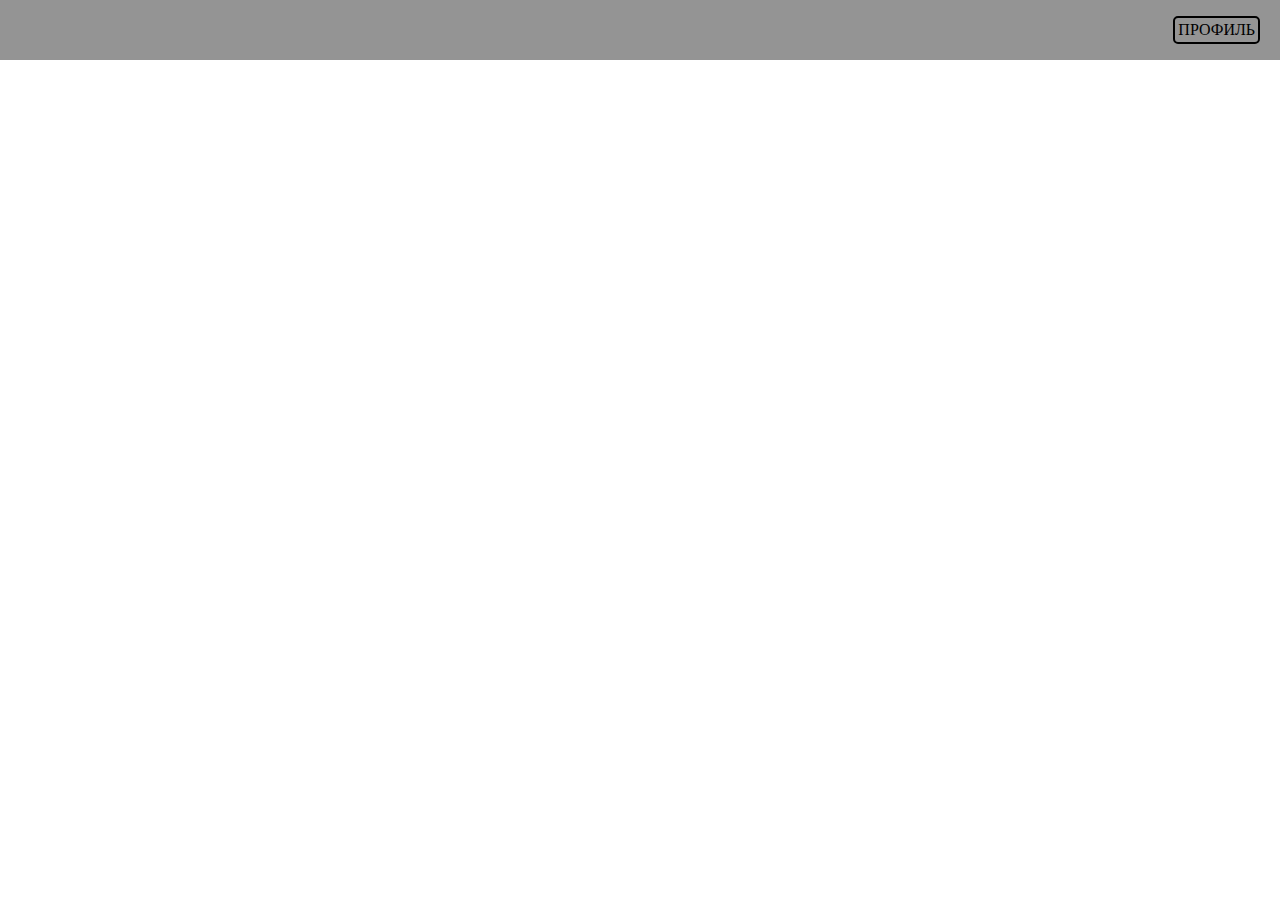
<file: html/main.html>
<!DOCTYPE html>
<html lang="en">
<head>
    <meta charset="UTF-8">
    <meta name="viewport" content="width=device-width, initial-scale=1.0">
    <link rel="stylesheet" href="../css/main-form.css">
    <link rel="preconnect" href="https://fonts.googleapis.com">
    <link rel="preconnect" href="https://fonts.gstatic.com" crossorigin>
    <link href="https://fonts.googleapis.com/css2?family=Roboto:ital,wght@0,100;0,300;0,400;0,500;0,700;0,900;1,100;1,300;1,400;1,500;1,700;1,900&display=swap" rel="stylesheet">
    <title>Профиль</title>
</head>
<body>
    <header>
        <div class="logo"></div>
        <a href="index.html" class="acc-btn">ПРОФИЛЬ</a>
    </header>



    <main>

    </main>



    <footer>

    </footer>
</body>
</html>
</file>
<file: css/main-form.css>
@import url('https://fonts.googleapis.com/css2?family=Roboto:ital,wght@0,100;0,300;0,400;0,500;0,700;0,900;1,100;1,300;1,400;1,500;1,700;1,900&display=swap');

* {
    padding: 0;
    margin: 0; 
    text-decoration: none;
    color: black;
}

.container {
    width: 1410px;
    margin: 0 auto;
    padding: 15px;
    display: flex;
}

header {
    height: 60px;
    background-color: rgb(148, 148, 148);
    padding: 0 20px 0 20px;
    display: flex;
    align-items: center;
    justify-content: space-between;
}

.acc-btn {
    padding: 3px;
    border-radius: 5px;
    border: 2px solid black;
}
</file>
